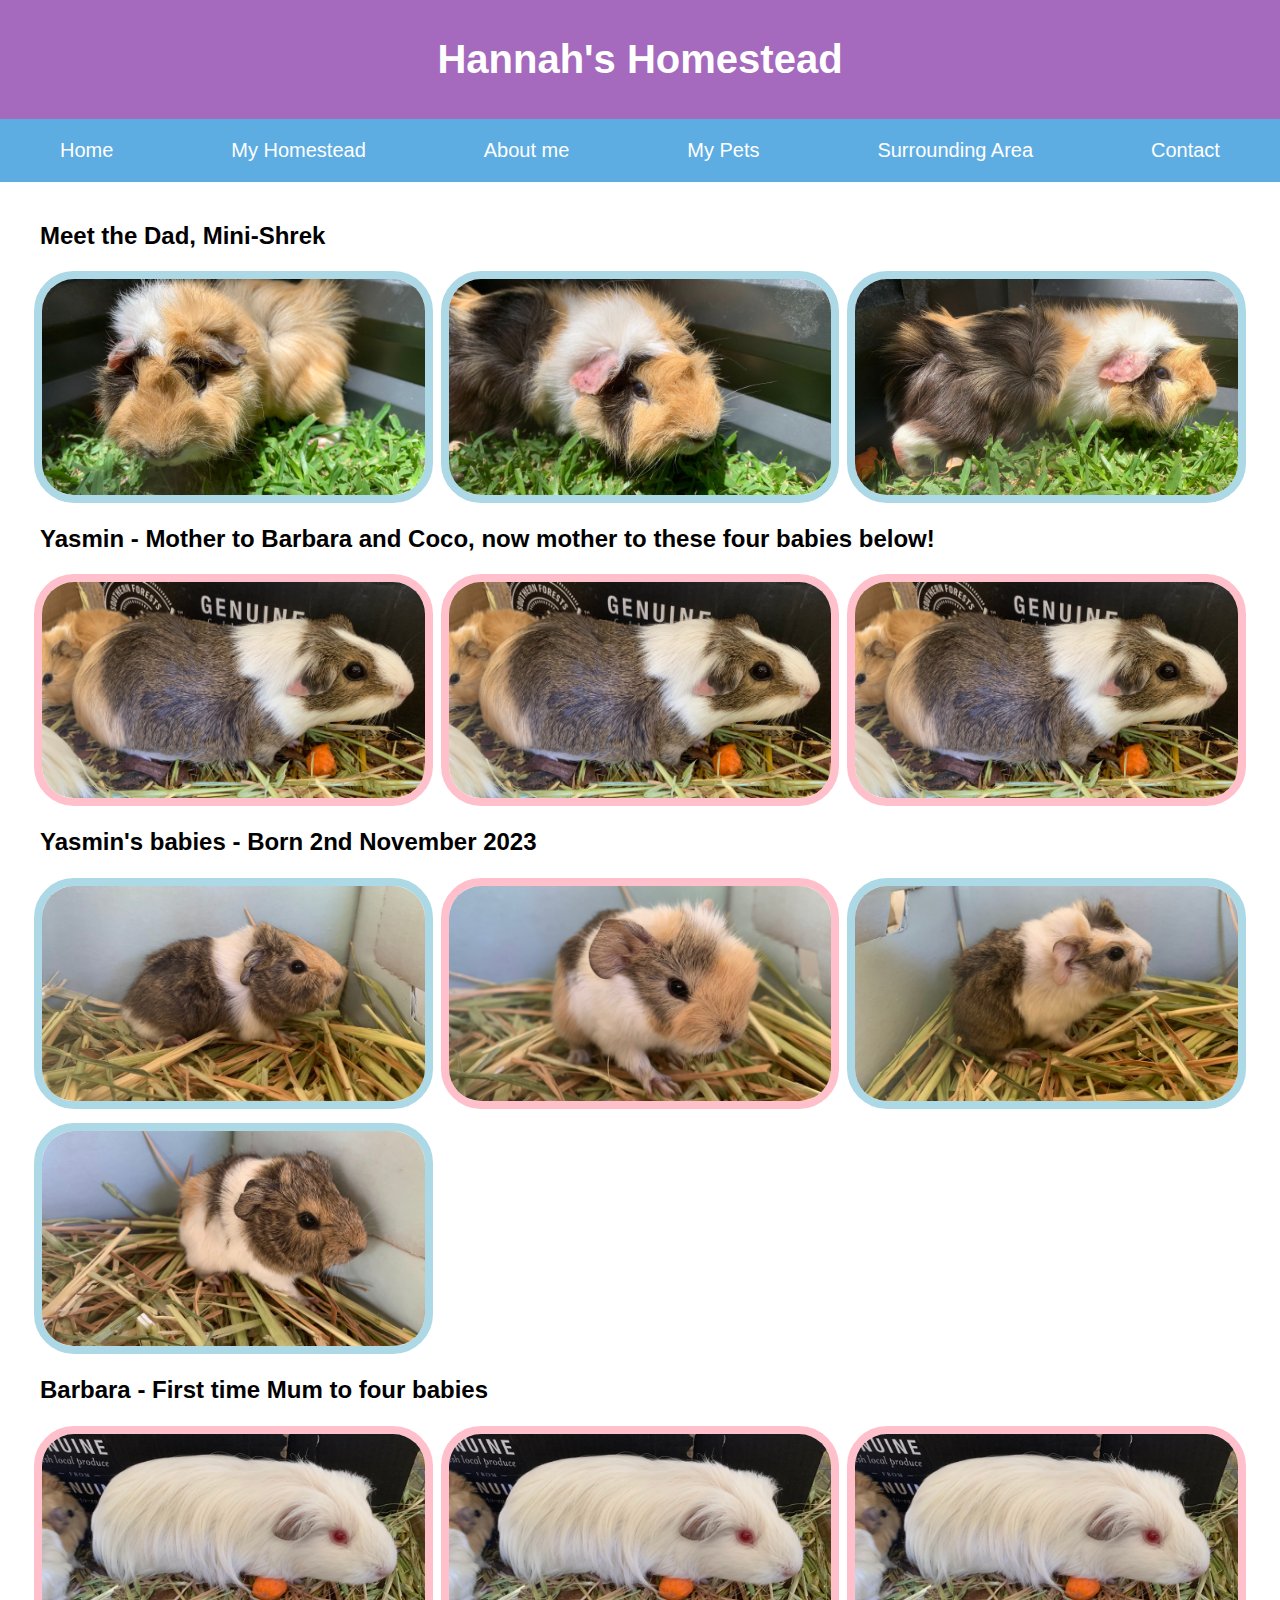
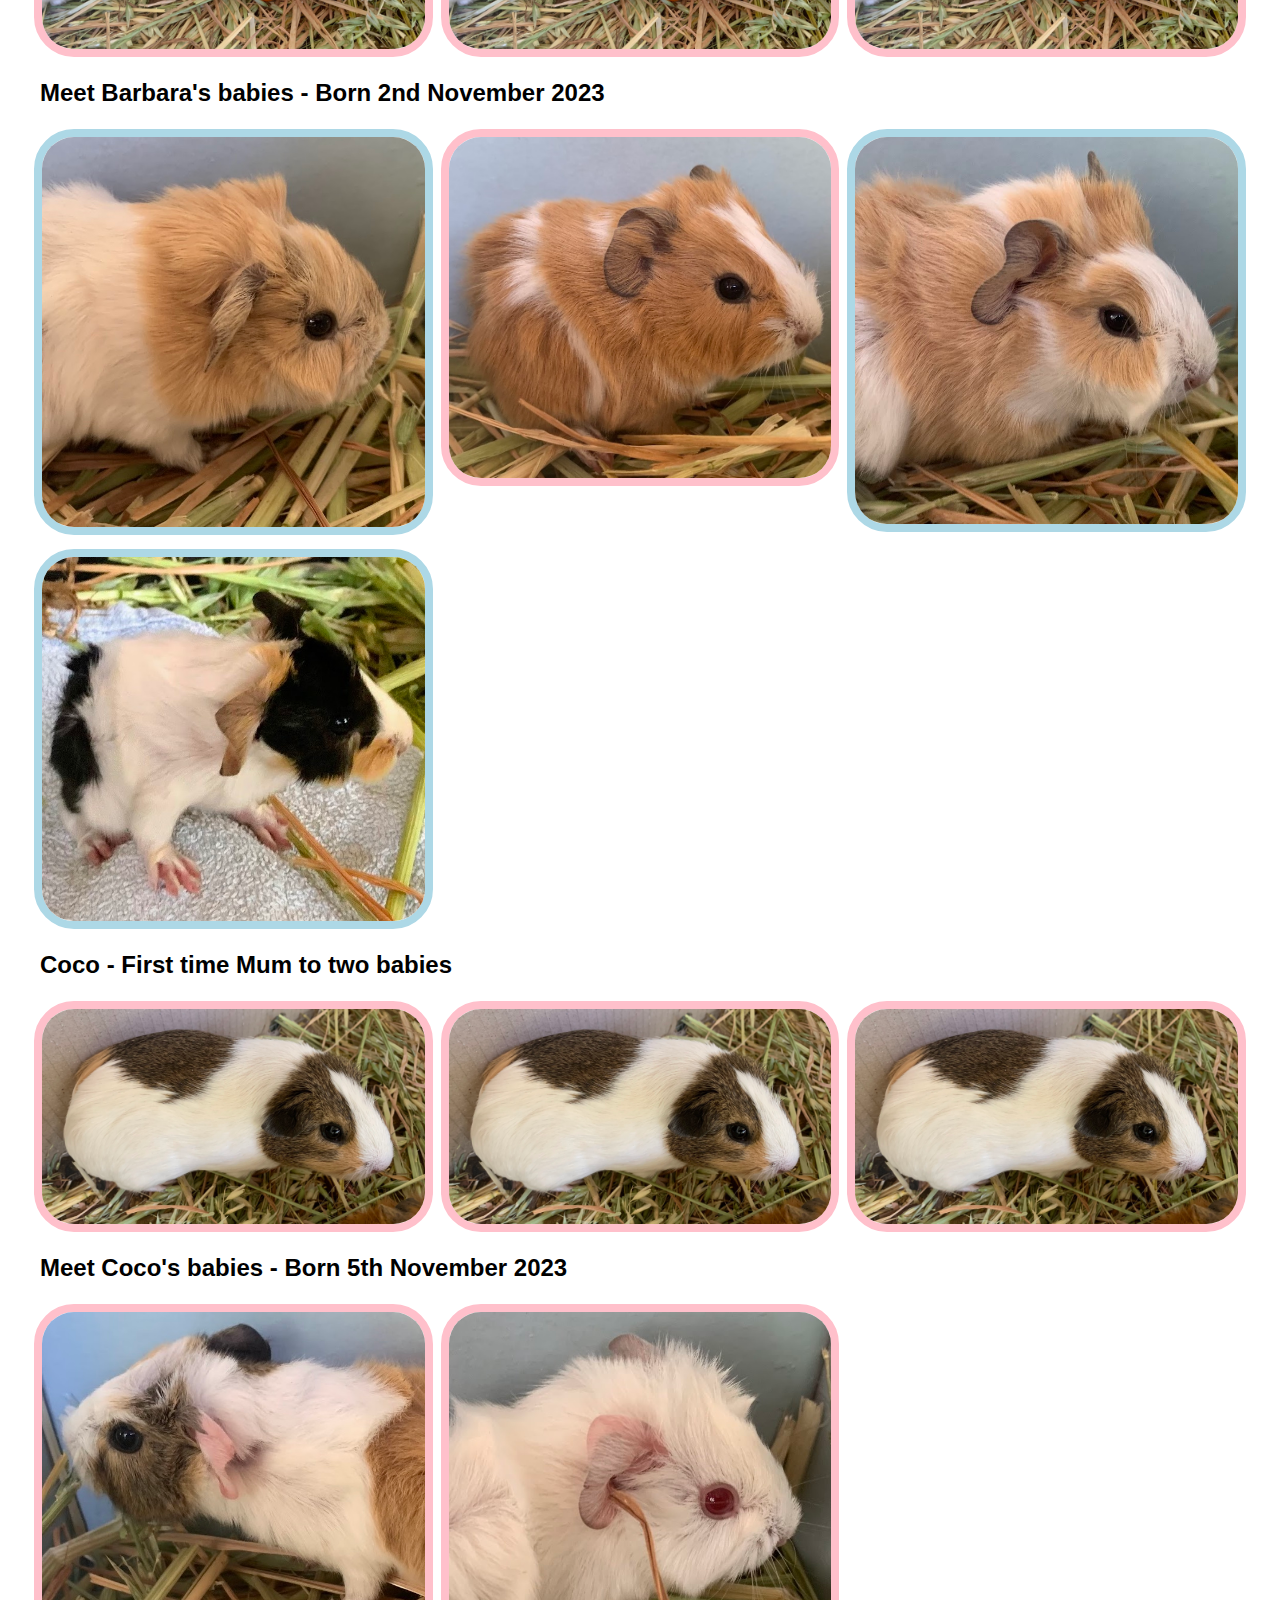
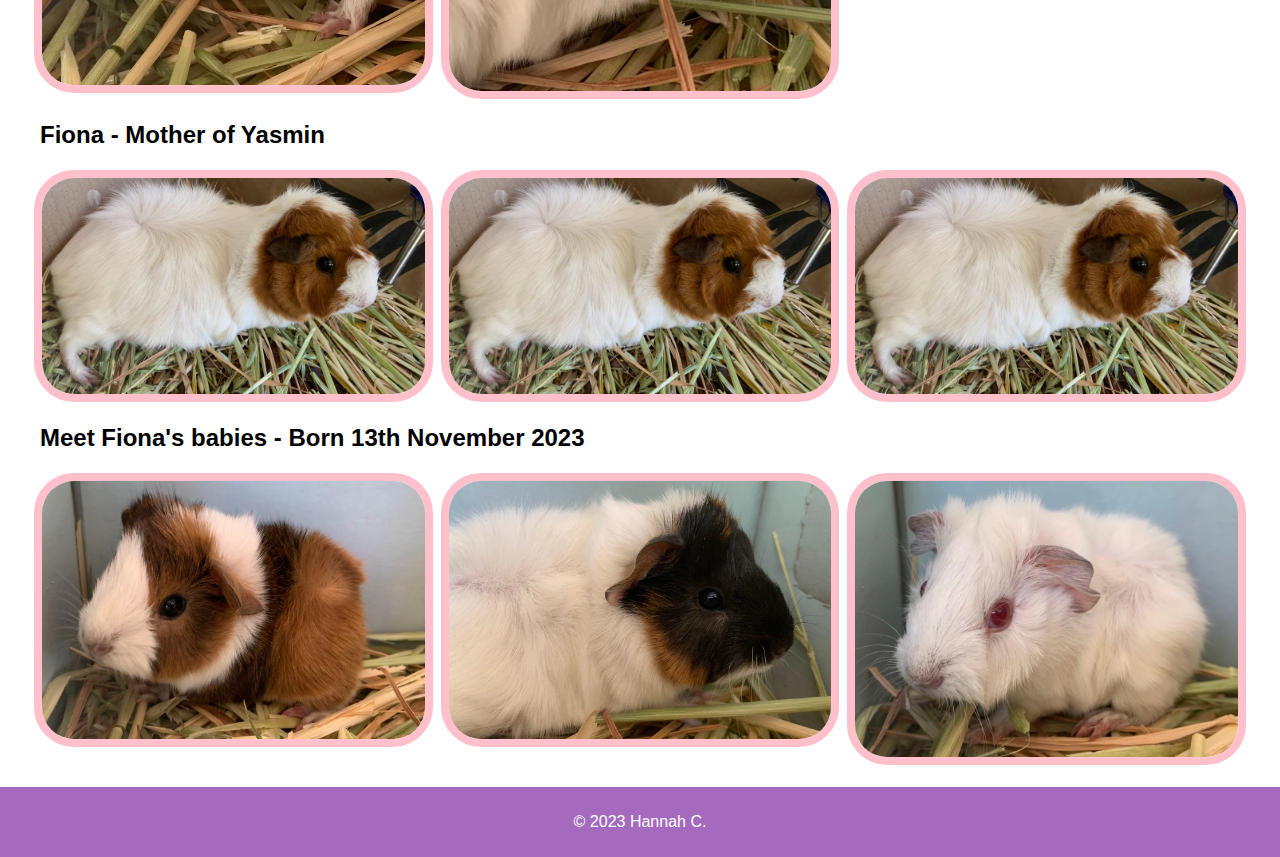
<file: index.html>
<!DOCTYPE html>
<html>
<head>
    <title>Hannah's Homestead</title>
    <link rel="stylesheet" type="text/css" href="css/styles.css">
</head>
<body>
    <header>
        <h1>Hannah's Homestead</h1>
    </header>

    <nav>
        <div class="menu">
        <a href="index.html"><button>Home</button></a>
        <a href="my_homestead.html"><button>My Homestead</button></a>
        <a href="about_me.html"><button>About me</button></a>
        <a href="my_pets.html"><button>My Pets</button></a>
        <a href="surrounding_area.html"><button>Surrounding Area</button></a>
        <a href="contact.html"><button>Contact</button></a>
        </div>
    </nav>

    <div class="container">
        <h2>Meet the Dad, Mini-Shrek</h2>
        <div class="row">
            <div class="column light-blue-border">
                <img class="enlargeable" src="img/mini_shrek/mini_shrek_1.jpg" alt="Mini-Shrek">   
            </div>
            <div class="column light-blue-border">
                <img class="enlargeable" src="img/mini_shrek/mini_shrek_4.jpg" alt="Mini-Shrek">
            </div>
            <div class="column light-blue-border">
                <img class="enlargeable" src="img/mini_shrek/mini_shrek_5.jpg" alt="Mini-Shrek">
            </div>
        </div>
        <h2>Yasmin - Mother to Barbara and Coco, now mother to these four babies below!</h2>
        <div class="row">
            <div class="column pink-border">
                <img class="enlargeable" src="img/yasmin/yasmin.jpg" alt="Yasmin">   
            </div>
            <div class="column pink-border">
                <img class="enlargeable" src="img/yasmin/yasmin.jpg" alt="Yasmin">
            </div>
            <div class="column pink-border">
                <img class="enlargeable" src="img/yasmin/yasmin.jpg" alt="Yasmin">
            </div>
        </div>
        <h2>Yasmin's babies - Born 2nd November 2023</h2>
        <div class="row">
            <div class="column light-blue-border">
                <img class="enlargeable" src="img/yasmin/baby_1.jpg" alt="baby_1">      
            </div>
            <div class="column pink-border">
                <img class="enlargeable" src="img/yasmin/baby_2.jpg" alt="baby_2">
            </div>
            <div class="column light-blue-border">
                <img class="enlargeable" src="img/yasmin/baby_3.jpg" alt="baby_3">
            </div>
        </div>
        <div class="row">
            <div class="column light-blue-border">
                <img class="enlargeable" src="img/yasmin/baby_4.jpg" alt="baby_4">
            </div>
        </div>
        <h2>Barbara - First time Mum to four babies</h2>
        <div class="row">
            <div class="column pink-border">
                <img class="enlargeable" src="img/barbara/barbara.jpg" alt="Yasmin">   
            </div>
            <div class="column pink-border">
                <img class="enlargeable" src="img/barbara/barbara.jpg" alt="Yasmin">
            </div>
            <div class="column pink-border">
                <img class="enlargeable" src="img/barbara/barbara.jpg" alt="Yasmin">
            </div>
        </div>        
        <h2>Meet Barbara's babies - Born 2nd November 2023</h2>
        <div class="row">
            <div class="column light-blue-border">
                <img class="enlargeable" src="img/barbara/ws_baby_1.jpg" alt="baby_1">      
            </div>
            <div class="column pink-border">
                <img class="enlargeable" src="img/barbara/ws_baby_2.jpg" alt="baby_2">
            </div>
            <div class="column light-blue-border">
                <img class="enlargeable" src="img/barbara/ws_baby_3.jpg" alt="baby_3">
            </div>
        </div>
        <div class="row">
            <div class="column light-blue-border">
                <img class="enlargeable" src="img/barbara/ws_baby_4.jpg" alt="baby_4">
            </div>
        </div>
        <h2>Coco - First time Mum to two babies</h2>
        <div class="row">
            <div class="column pink-border">
                <img class="enlargeable" src="img/coco/coco.jpg" alt="Yasmin">   
            </div>
            <div class="column pink-border">
                <img class="enlargeable" src="img/coco/coco.jpg" alt="Yasmin">
            </div>
            <div class="column pink-border">
                <img class="enlargeable" src="img/coco/coco.jpg" alt="Yasmin">
            </div>
        </div>        
        <h2>Meet Coco's babies - Born 5th November 2023</h2>
        <div class="row">
            <div class="column pink-border">
                <img class="enlargeable" src="img/coco/ws_baby_1.jpg" alt="baby_1"><!-- This is a girl -->      
            </div>
            <div class="column pink-border">
                <img class="enlargeable" src="img/coco/ws_baby_2.jpg" alt="baby_2"><!-- This is a girl -->
            </div>
        </div>
        <h2>Fiona - Mother of Yasmin</h2>
        <div class="row">
            <div class="column pink-border">
                <img class="enlargeable" src="img/fiona/fiona.jpg" alt="Yasmin">   
            </div>
            <div class="column pink-border">
                <img class="enlargeable" src="img/fiona/fiona.jpg" alt="Yasmin">
            </div>
            <div class="column pink-border">
                <img class="enlargeable" src="img/fiona/fiona.jpg" alt="Yasmin">
            </div>
        </div>        
        <h2>Meet Fiona's babies - Born 13th November 2023</h2>
        <div class="row">
            <div class="column pink-border">
                <img class="enlargeable" src="img/fiona/baby_1.jpg" alt="baby_1"><!-- This is a girl -->      
            </div>
            <div class="column pink-border">
                <img class="enlargeable" src="img/fiona/baby_2.jpg" alt="baby_2"><!-- This is a girl -->
            </div>
            <div class="column pink-border">
                <img class="enlargeable" src="img/fiona/baby_3.jpg" alt="baby_3"><!-- This is a girl -->
            </div>
        </div>
    </div>
    <script type="text/javascript">
        document.addEventListener('DOMContentLoaded', function() {
            var enlargeableImages = document.querySelectorAll('.enlargeable');

            enlargeableImages.forEach(function(img) {
                img.addEventListener('click', function() {
                    var enlargedImg = document.createElement('img');
                    enlargedImg.src = img.src;
                    enlargedImg.classList.add('enlarged');
                    
                    // Append the enlarged image to the body
                    document.body.appendChild(enlargedImg);

                    // Hide the clicked image
                    img.classList.add('hidden');

                    // Close the enlarged image when clicked
                    enlargedImg.addEventListener('click', function() {
                        enlargedImg.remove();
                        img.classList.remove('hidden');
                    });
                });
            });
        });
    </script> 

    <footer>
        <p>&copy; 2023 Hannah C.</p>
    </footer>
</body>
</html>
</file>
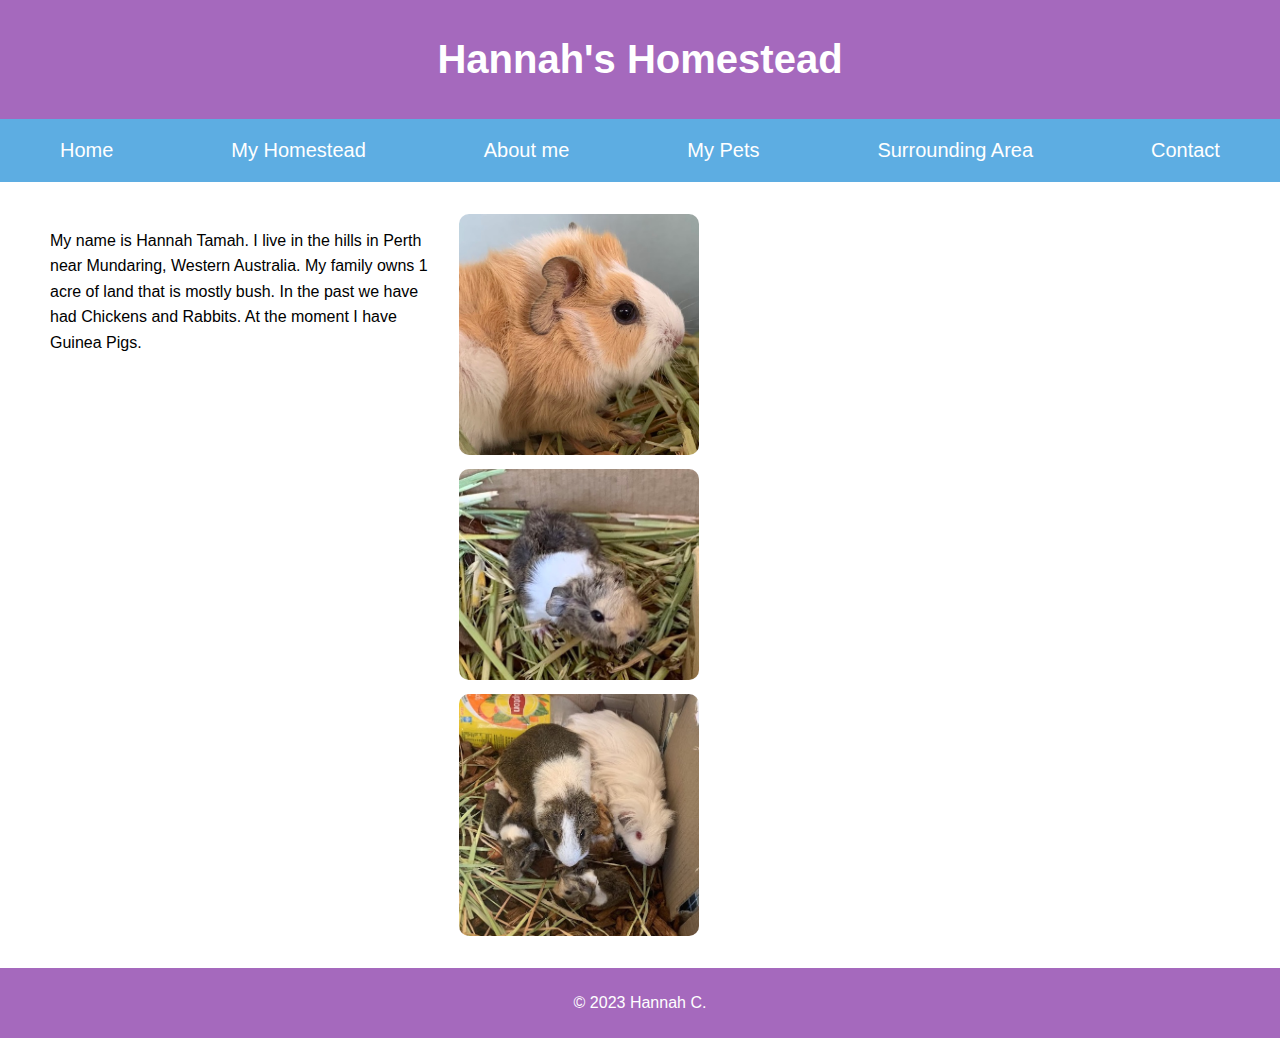
<file: about_me.html>
<!DOCTYPE html>
<html lang="en">
<head>
    <meta charset="UTF-8">
    <meta name="viewport" content="width=device-width, initial-scale=1.0">
    <title>My Homestead</title>
    <link rel="stylesheet" type="text/css" href="css/styles2.css">
</head>
<body>
    <header>
        <h1>Hannah's Homestead</h1>
    </header>

    <nav>
        <div class="menu">
            <a href="index.html"><button>Home</button></a>
            <a href="my_homestead.html"><button>My Homestead</button></a>
            <a href="about_me.html"><button>About me</button></a>
            <a href="my_pets.html"><button>My Pets</button></a>
            <a href="surrounding_area.html"><button>Surrounding Area</button></a>
            <a href="contact.html"><button>Contact</button></a>
        </div>
    </nav>

    <div class="container">
        <div class="left-column">
            <p>
                My name is Hannah Tamah.  I live in the hills in Perth near Mundaring, Western Australia.  My family owns 1 acre of land that is mostly bush.  In the past we have had Chickens and Rabbits.  At the moment I have Guinea Pigs.
            </p>
        </div>
        <div class="right-column">
            <div class="row">
                <div class="column">
                    <img src="img/total_beige_and_white.jpg" alt="Image 1">
                </div>
            </div>
            <div class="row">
                <div class="column">
                    <img src="img/baby_2.jpg" alt="Image 2">
                </div>
            </div>
            <div class="row">
                <div class="column">
                    <img src="img/barbara_yasmin_babies_1.jpg" alt="Image 3">
                </div>
            </div>
        </div>
    </div>

    <footer>
        <p>&copy; 2023 Hannah C.</p>
    </footer>
</body>
</html>
</file>
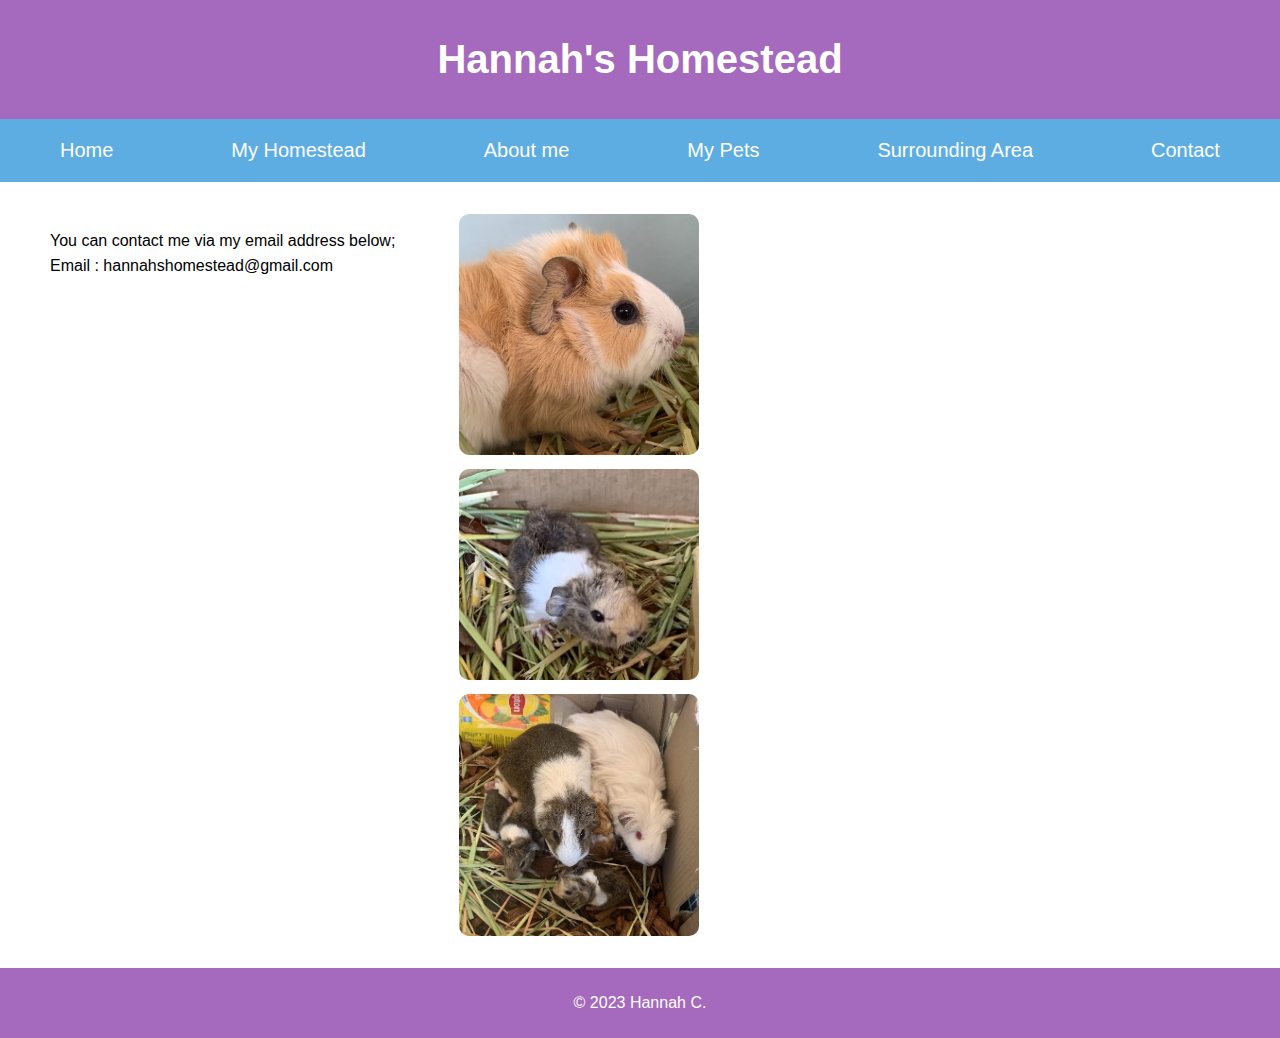
<file: contact.html>
<!DOCTYPE html>
<html lang="en">
<head>
    <meta charset="UTF-8">
    <meta name="viewport" content="width=device-width, initial-scale=1.0">
    <title>My Homestead</title>
    <link rel="stylesheet" type="text/css" href="css/styles2.css">
</head>
<body>
    <header>
        <h1>Hannah's Homestead</h1>
    </header>

    <nav>
        <div class="menu">
            <a href="index.html"><button>Home</button></a>
            <a href="my_homestead.html"><button>My Homestead</button></a>
            <a href="about_me.html"><button>About me</button></a>
            <a href="my_pets.html"><button>My Pets</button></a>
            <a href="surrounding_area.html"><button>Surrounding Area</button></a>
            <a href="contact.html"><button>Contact</button></a>
        </div>
    </nav>

    <div class="container">
        <div class="left-column">
            <p>
                You can contact me via my email address below;
                Email : hannahshomestead@gmail.com
            </p>
        </div>
        <div class="right-column">
            <div class="row">
                <div class="column">
                    <img src="img/total_beige_and_white.jpg" alt="Image 1">
                </div>
            </div>
            <div class="row">
                <div class="column">
                    <img src="img/baby_2.jpg" alt="Image 2">
                </div>
            </div>
            <div class="row">
                <div class="column">
                    <img src="img/barbara_yasmin_babies_1.jpg" alt="Image 3">
                </div>
            </div>
        </div>
    </div>

    <footer>
        <p>&copy; 2023 Hannah C.</p>
    </footer>
</body>
</html>
</file>
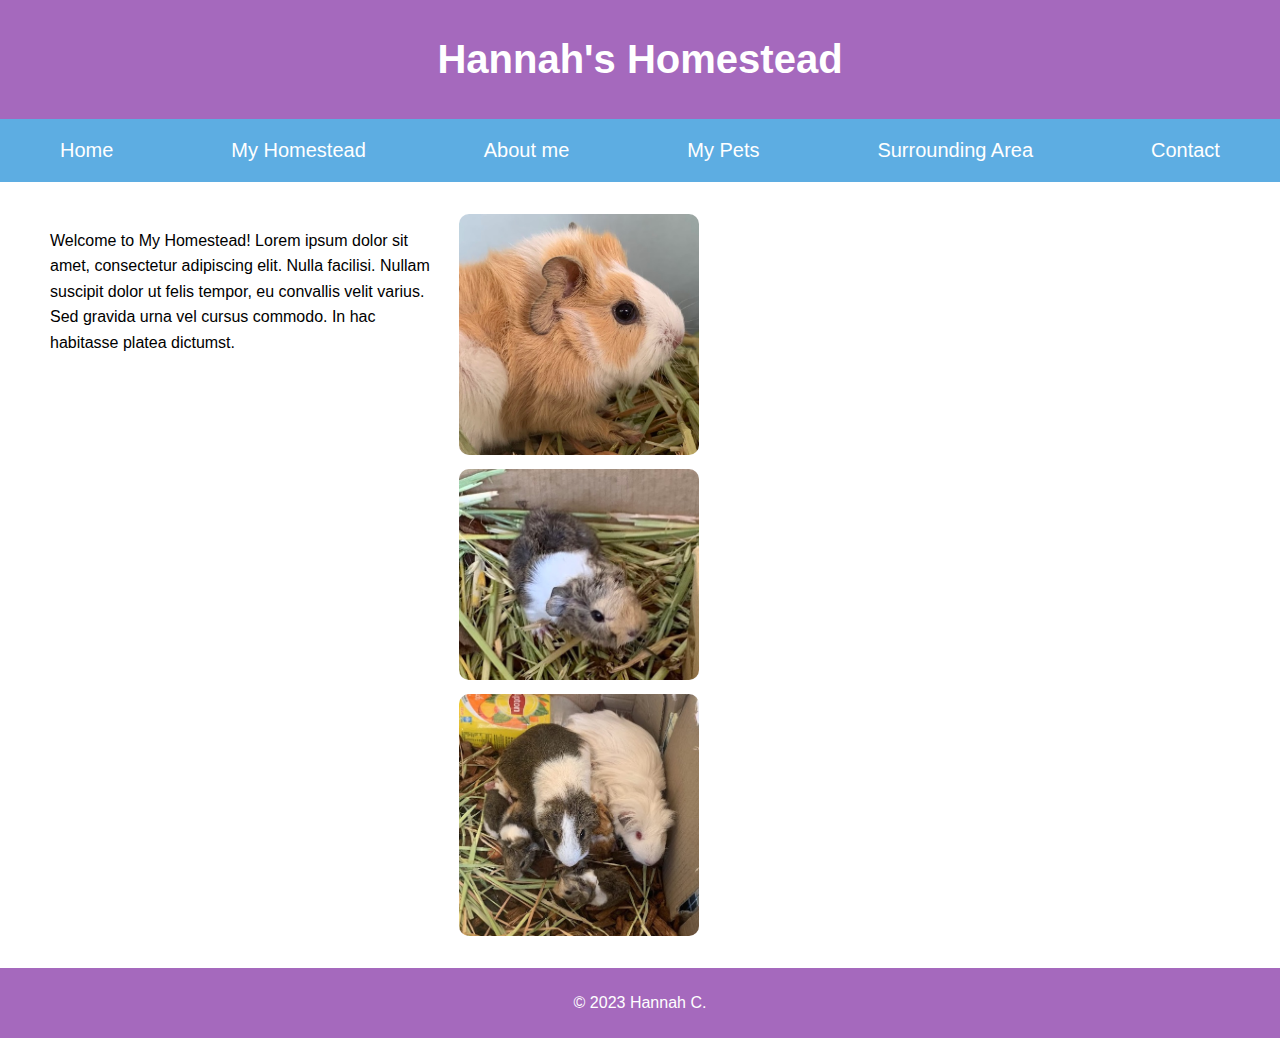
<file: my_homestead.html>
<!DOCTYPE html>
<html lang="en">
<head>
    <meta charset="UTF-8">
    <meta name="viewport" content="width=device-width, initial-scale=1.0">
    <title>My Homestead</title>
    <link rel="stylesheet" type="text/css" href="css/styles2.css">
</head>
<body>
    <header>
        <h1>Hannah's Homestead</h1>
    </header>

    <nav>
        <div class="menu">
            <a href="index.html"><button>Home</button></a>
            <a href="my_homestead.html"><button>My Homestead</button></a>
            <a href="about_me.html"><button>About me</button></a>
            <a href="my_pets.html"><button>My Pets</button></a>
            <a href="surrounding_area.html"><button>Surrounding Area</button></a>
            <a href="contact.html"><button>Contact</button></a>
        </div>
    </nav>

    <div class="container">
        <div class="left-column">
            <p>
                Welcome to My Homestead! Lorem ipsum dolor sit amet, consectetur adipiscing elit.
                Nulla facilisi. Nullam suscipit dolor ut felis tempor, eu convallis velit varius.
                Sed gravida urna vel cursus commodo. In hac habitasse platea dictumst.
            </p>
        </div>
        <div class="right-column">
            <div class="row">
                <div class="column">
                    <img src="img/total_beige_and_white.jpg" alt="Image 1">
                </div>
            </div>
            <div class="row">
                <div class="column">
                    <img src="img/baby_2.jpg" alt="Image 2">
                </div>
            </div>
            <div class="row">
                <div class="column">
                    <img src="img/barbara_yasmin_babies_1.jpg" alt="Image 3">
                </div>
            </div>
        </div>
    </div>

    <footer>
        <p>&copy; 2023 Hannah C.</p>
    </footer>
</body>
</html>
</file>
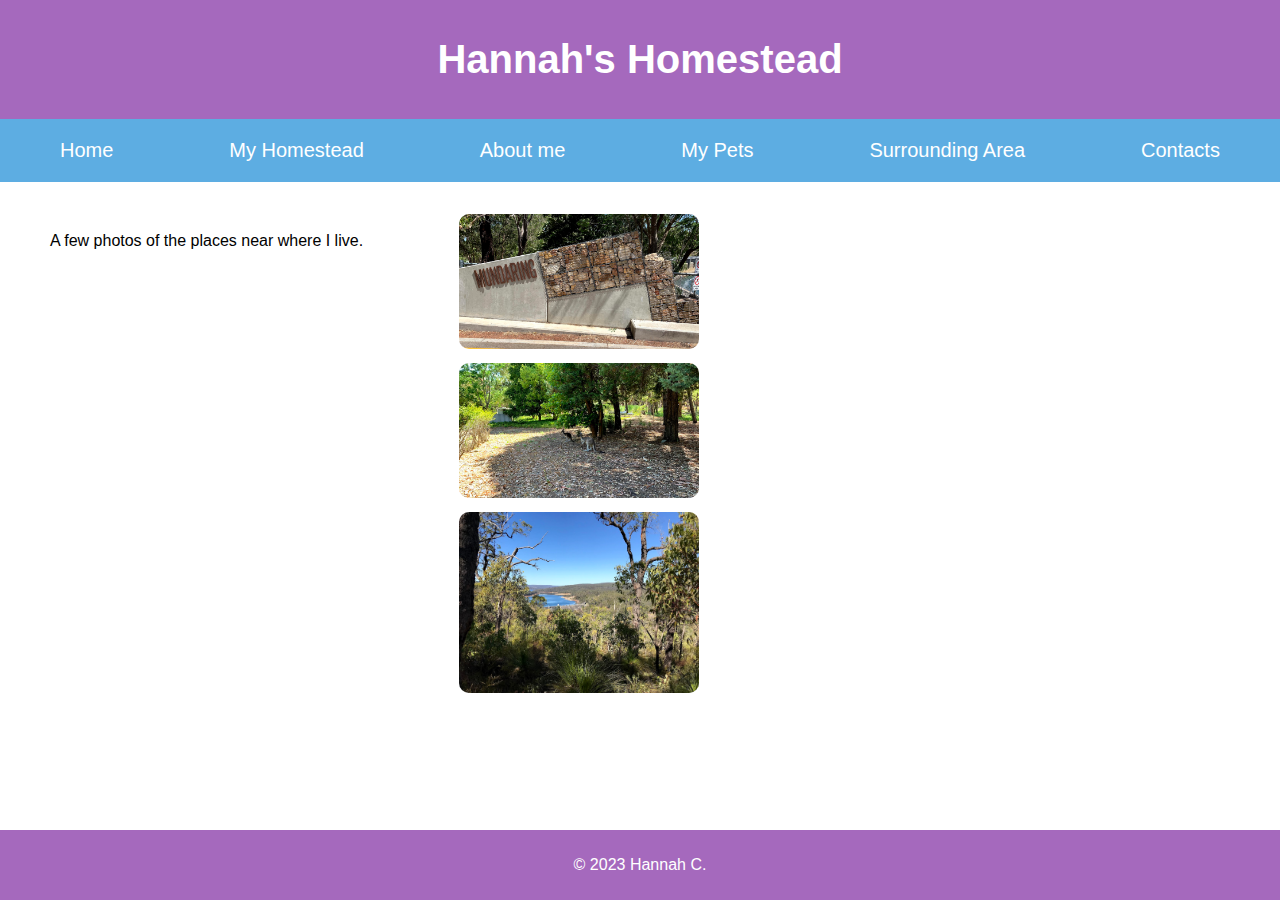
<file: surrounding_area.html>
<!DOCTYPE html>
<html lang="en">
<head>
    <meta charset="UTF-8">
    <meta name="viewport" content="width=device-width, initial-scale=1.0">
    <title>My Homestead</title>
    <link rel="stylesheet" type="text/css" href="css/styles2.css">
</head>
<body>
    <header>
        <h1>Hannah's Homestead</h1>
    </header>

    <nav>
        <div class="menu">
            <a href="index.html"><button>Home</button></a>
            <a href="my_homestead.html"><button>My Homestead</button></a>
            <a href="about_me.html"><button>About me</button></a>
            <a href="my_pets.html"><button>My Pets</button></a>
            <a href="surrounding_area.html"><button>Surrounding Area</button></a>
            <a href="contact.html"><button>Contacts</button></a>
        </div>
    </nav>

    <div class="container">
        <div class="left-column">
            <p>
                A few photos of the places near where I live.
            </p>
        </div>
        <div class="right-column">
            <div class="row">
                <div class="column">
                    <img src="img/surrounds/mundaring_sign.jpg" alt="Image 1">
                </div>
            </div>
            <div class="row">
                <div class="column">
                    <img src="img/surrounds/mundaring_kangaroos.jpg" alt="Image 2">
                </div>
            </div>
            <div class="row">
                <div class="column">
                    <img src="img/surrounds/mundaring_weir.jpg" alt="Image 3">
                </div>
            </div>
        </div>
    </div>

    <footer>
        <p>&copy; 2023 Hannah C.</p>
    </footer>
</body>
</html>
</file>
<file: css/styles.css>
body {
    font-family: Arial, sans-serif;
    margin: 0;
    padding: 0;
    display: flex;
    flex-direction: column;
    min-height: 100vh; /* Ensure that the content takes at least the full height of the viewport */
}

header {
    background-color: #A569BD;
    color: #fff;
    text-align: center;
    padding: 10px;
}

header h1 {
    font-size: 40px;
}

nav {
    background-color: #5DADE2;
    color: #fff;
    text-align: center;
    padding: 10px;
}

.menu {
    max-width: 1200px;
    margin: 0 auto;
    display: flex;
    justify-content: space-between;
}

.menu button {
    background-color: #5DADE2; /* Matching the header color */
    font-size: 20px;
    color: #fff;
    border: none;
    padding: 10px 20px;
    cursor: pointer;
}

.container {
    flex: 1; /* Allow the container to grow and take remaining vertical space */
    max-width: 1200px;
    margin: 0 auto;
    padding: 20px;
}

.row {
    display: flex;
    flex-wrap: wrap;
    margin: -10px; /* Negative margin to counteract padding in columns */
}

.column {
    flex: 0 0 33.33%; /* 3 columns in a row */
    padding: 10px;
    box-sizing: border-box;
    display: flex;
    flex-direction: column;
    align-items: center; /* Center items horizontally */
    text-align: center;
    border: 2px solid transparent; /* Default border with transparency */
}

/* Border properties for images */
.column img {
    border: 8px solid transparent; /* Default border with transparency */
    border-radius: 10px; /* Border radius */
}

/* Light blue border class */
.light-blue-border img {
    border-color: lightblue;
}

/* Pink border class */
.pink-border img {
    border-color: pink;
}

.column2 {
    flex: 0 0 50%; /* 3 columns in a row */
    padding: 10px;
    box-sizing: border-box;
    display: flex;
    flex-direction: column;
    align-items: center; /* Center items horizontally */
    text-align: center;
}

.column img {
    max-width: 100%;
    border-radius: 40px; /* Add rounded corners */
}

.column2 img {
    max-width: 100%;
    border-radius: 40px; /* Add rounded corners */
}

.label {
    background-color: #fff;
    color: #333;
    padding: 5px 10px;
    border-radius: 5px;
    font-size: 16px;
    margin-top: 10px; /* Adjust the top margin as needed */
}

.enlarged {
    position: fixed;
    top: 50%;
    left: 50%;
    transform: translate(-50%, -50%) scale(0.9); /* Adjust the scale to make it 80% */
    z-index: 9999;
    transition: transform 0.3s ease-in-out;
    max-width: 90%; /* Limit the maximum width to 80% of the viewport */
    max-height: 90%; /* Limit the maximum height to 80% of the viewport */
    border-radius: 40px; /* Add rounded corners */
}

/* Hide enlarged image by default */
.enlarged.hidden {
    display: none;
}

footer {
    background-color: #A569BD;
    color: #fff;
    text-align: center;
    padding: 10px;
    margin-top: auto; /* Push the footer to the bottom */
}

/*From styles2.css*/
.left-column {
    flex: 2; /* Takes up 2/3 of the width */
    box-sizing: border-box;
    padding: 10px;
}

.left-column p {
    font-size: 16px;
    line-height: 1.6;
}

.right-column {
    flex: 1; /* Takes up 1/3 of the width */
    box-sizing: border-box;
    padding: 10px;
}
</file>
<file: css/styles2.css>
body {
    font-family: Arial, sans-serif;
    margin: 0;
    padding: 0;
    display: flex;
    flex-direction: column;
    min-height: 100vh; /* Ensure that the content takes at least the full height of the viewport */
}

header {
    background-color: #A569BD;
    color: #fff;
    text-align: center;
    padding: 10px;
}

header h1 {
    font-size: 40px;
}

nav {
    background-color: #5DADE2;
    color: #fff;
    text-align: center;
    padding: 10px;
}

.menu {
    max-width: 1200px;
    margin: 0 auto;
    display: flex;
    justify-content: space-between;
}

.menu button {
    background-color: #5DADE2; /* Matching the header color */
    font-size: 20px;
    color: #fff;
    border: none;
    padding: 10px 20px;
    cursor: pointer;
}

.container {
    flex: 1;
    max-width: 1200px;
    margin: 0 auto;
    padding: 20px;
    display: flex;
    flex-wrap: wrap;
}

.left-column {
    flex: 1; /* Takes up 2/3 of the width */
    box-sizing: border-box;
    padding: 10px;
}

.left-column p {
    font-size: 16px;
    line-height: 1.6;
}

.right-column {
    flex: 2; /* Takes up 1/3 of the width */
    box-sizing: border-box;
    padding: 10px;
}

.row {
    display: flex;
    flex-wrap: wrap;
    margin: -10px;
}

.column {
    flex: 0 0 33.33%; /* 3 columns in a row */
    padding: 10px;
    box-sizing: border-box;
    display: flex;
    flex-direction: column;
    align-items: center; /* Center items horizontally */
    text-align: center;
    border: 2px solid transparent; /* Default border with transparency */
}

/*.column {
    flex: 1;
    padding: 10px;
    box-sizing: border-box;
}*/

.column img {
    max-width: 100%;
    border-radius: 10px;
}

footer {
    background-color: #A569BD;
    color: #fff;
    text-align: center;
    padding: 10px;
    margin-top: auto;
}
</file>
